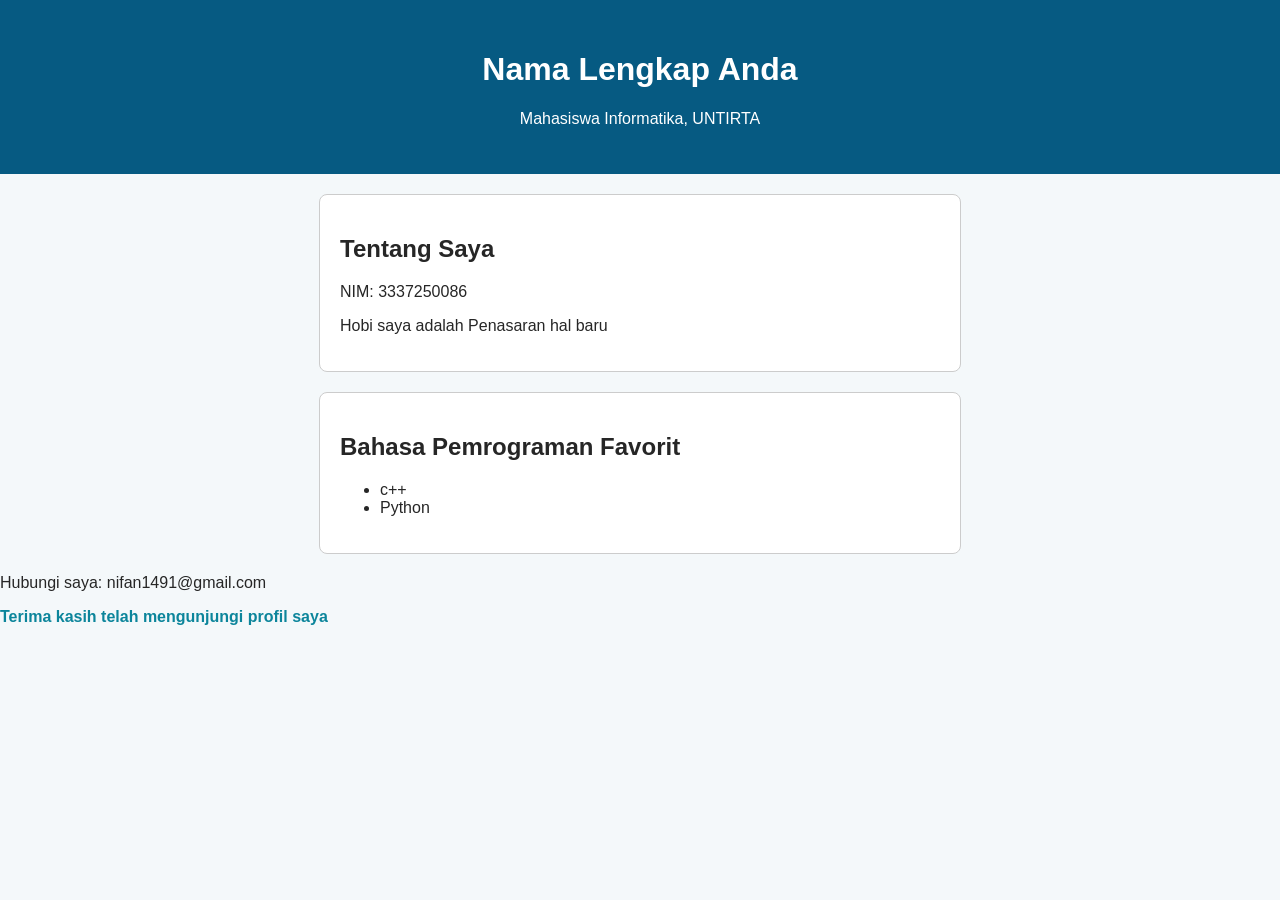
<file: pertemuan3/index.html>
<!DOCTYPE html>
<html lang="id">
<head>
    <meta charset="UTF-8">
    <title>profil - Nama Anda</title>
    <link rel="stylesheet" href="style.css">
</head>
<body>
    <header>
        <h1>Nama Lengkap Anda</h1>
        <p>Mahasiswa Informatika, UNTIRTA</p>
    </header>

    <main>
        <section id="tentang">
            <h2>Tentang Saya</h2>
            <p>NIM: 3337250086</p>
            <p>Hobi saya adalah Penasaran hal baru</p>
        </section>

        <section id="skill">
            <h2>Bahasa Pemrograman Favorit</h2>
            <ul>
                <li>c++</li>
                <li>Python</li>
            </ul>
        </section>
    </main>

    <footer>
        <p>Hubungi saya: nifan1491@gmail.com</p>
        <p class="highlight">Terima kasih telah mengunjungi profil saya</p>
    </footer>
</body>
</file>
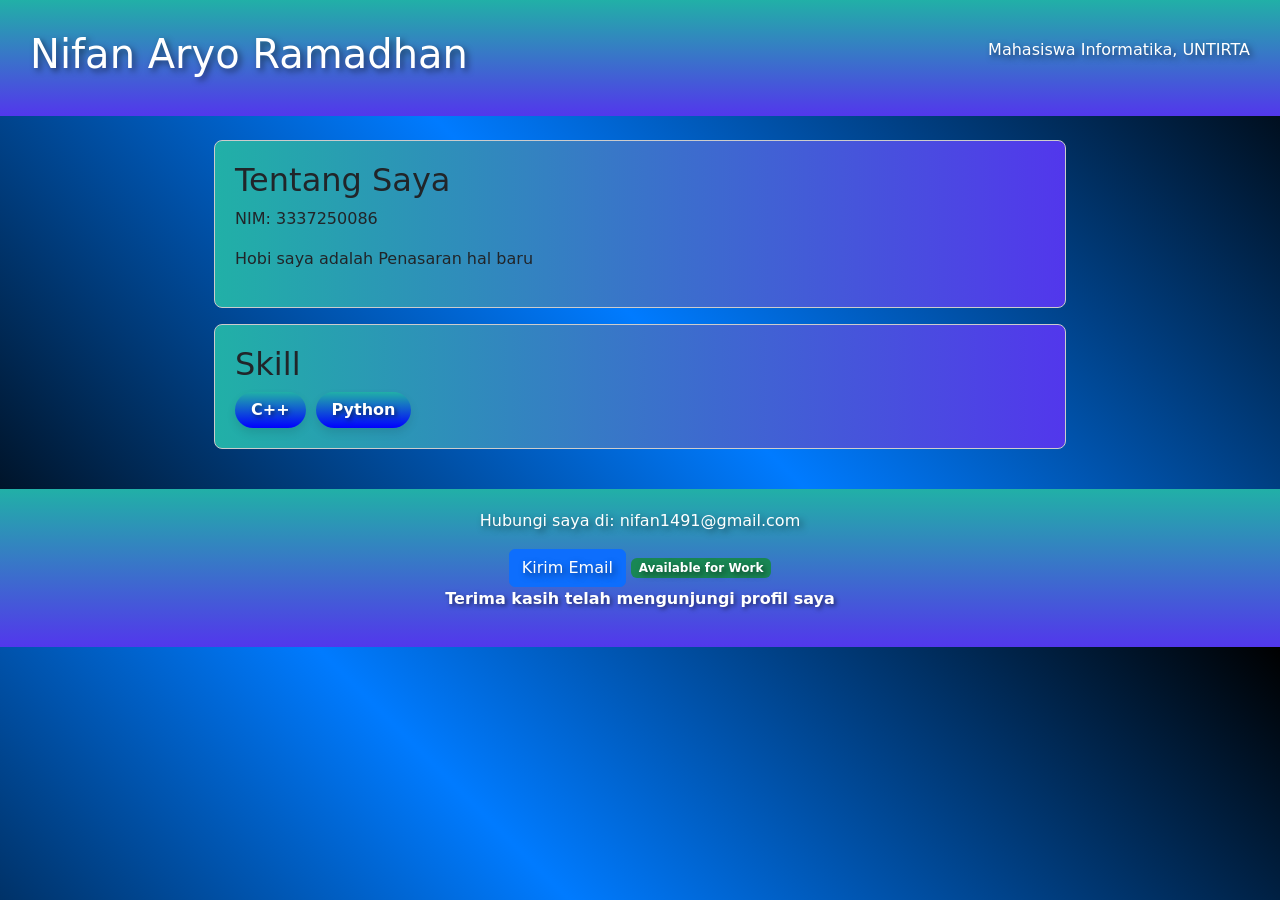
<file: pertemuan4/index.html>
<!DOCTYPE html>
<html lang="id">
<head>
    <meta name="viewport" content="width=device-width, initial-scale=1.0">
    <meta charset="UTF-8">
    <title>profil - Nifan</title>
    <link rel="stylesheet" href="style.css">
    <link href="https://cdn.jsdelivr.net/npm/bootstrap@5.3.0/dist/css/bootstrap.min.css"
      rel="stylesheet">
</head>
<body>
    <header>
        <div class="header-content">
            <h1>Nifan Aryo Ramadhan</h1>
            <p>Mahasiswa Informatika, UNTIRTA</p>
        </div>
    </header>

    <main>
        <section id="tentang">
            <h2>Tentang Saya</h2>
            <p>NIM: 3337250086</p>
            <p>Hobi saya adalah Penasaran hal baru</p>
        </section>

        <section id="skill">
            <h2>Skill</h2>
            <div class="skill-list">
                <span class="skill-item">C++</span>
                <span class="skill-item">Python</span>
            </div>  
        </section>
    </main>

    <footer>
        <div class="footer-content">
            <p>Hubungi saya di: nifan1491@gmail.com</p>
            <!-- Tombol Bootstrap -->
            <a href="mailto:nifan1491@gmail.com" class="btn btn-primary">
                Kirim Email
            </a>
            <!-- Badge Bootstrap -->
            <span class="badge bg-success">Available for Work</span>
            <p class="highlight">Terima kasih telah mengunjungi profil saya</p>
        </div>
    </footer>
</body>
</file>
<file: pertemuan3/style.css>
body {
    font-family: Arial, sans-serif;
    background-color: #f4f8fa;
    color: #262626;
    margin: 0;
}

header {
    background-color: #065A82;
    color: white;
    padding: 30px;
    text-align: center;
}

section {
    background-color: white;
    padding: 20px;
    margin: 20px auto;
    border: 1px solid #cccccc;
    border-radius: 8px;
    max-width: 600px;
}

.highlight {
  color: #0c859b;
  font-weight: bold;
}
</file>
<file: pertemuan4/style.css>
body {
    font-family: Arial, sans-serif;
    background: linear-gradient(45deg, black, #007bff, black);
    color: #262626;
    margin: 0;
}

header {
    background: linear-gradient(to bottom, #21B0A7, #5237ec);
    color: white;
    text-shadow: 3px 3px 6px rgba(0, 0, 0, 0.5);
    padding: 30px;
}

.header-content {
    display: flex;
    flex-direction: column;
    align-items: center;
    gap: 8px;
}

.skill-list {
  display: flex;
  flex-wrap: wrap;
  gap: 10px;
}

.skill-item {
  background: linear-gradient(to bottom, #21B0A7, blue);
  text-shadow: 2px 2px 4px rgba(0, 0, 0, 0.5);
  box-shadow: 0 5px 10px rgba(0, 0, 0, 0.1);
  color: white;
  padding: 6px 16px;
  border-radius: 20px;
  font-weight: bold;
}

.highlight {
  color: #ffffff;
  font-weight: bold;
  text-shadow: 2px 2px 4px rgba(0, 0, 0, 0.5);
}

main {
  padding: 16px;
}

section {
  background: linear-gradient(to right, #21B0A7, #5237ec);
  padding: 20px;
  margin-bottom: 16px;
  border-radius: 8px;
  border: 1px solid #cccccc;
}

@media (min-width: 768px) {
  main {
    max-width: 900px;
    margin: 0 auto;
    padding: 24px;
  }

  .header-content {
    flex-direction: row;
    justify-content: space-between;
    align-items: center;
  }

  .footer-content {
    flex-direction: row;
    justify-content: space-between;
    align-items: center;
  }
}

footer {
    background: linear-gradient(to bottom, #21B0A7, #5237ec);
    color: white;
    text-shadow: 3px 3px 6px rgba(0, 0, 0, 0.5);
    text-align: center;
    padding: 20px;
}
</file>
